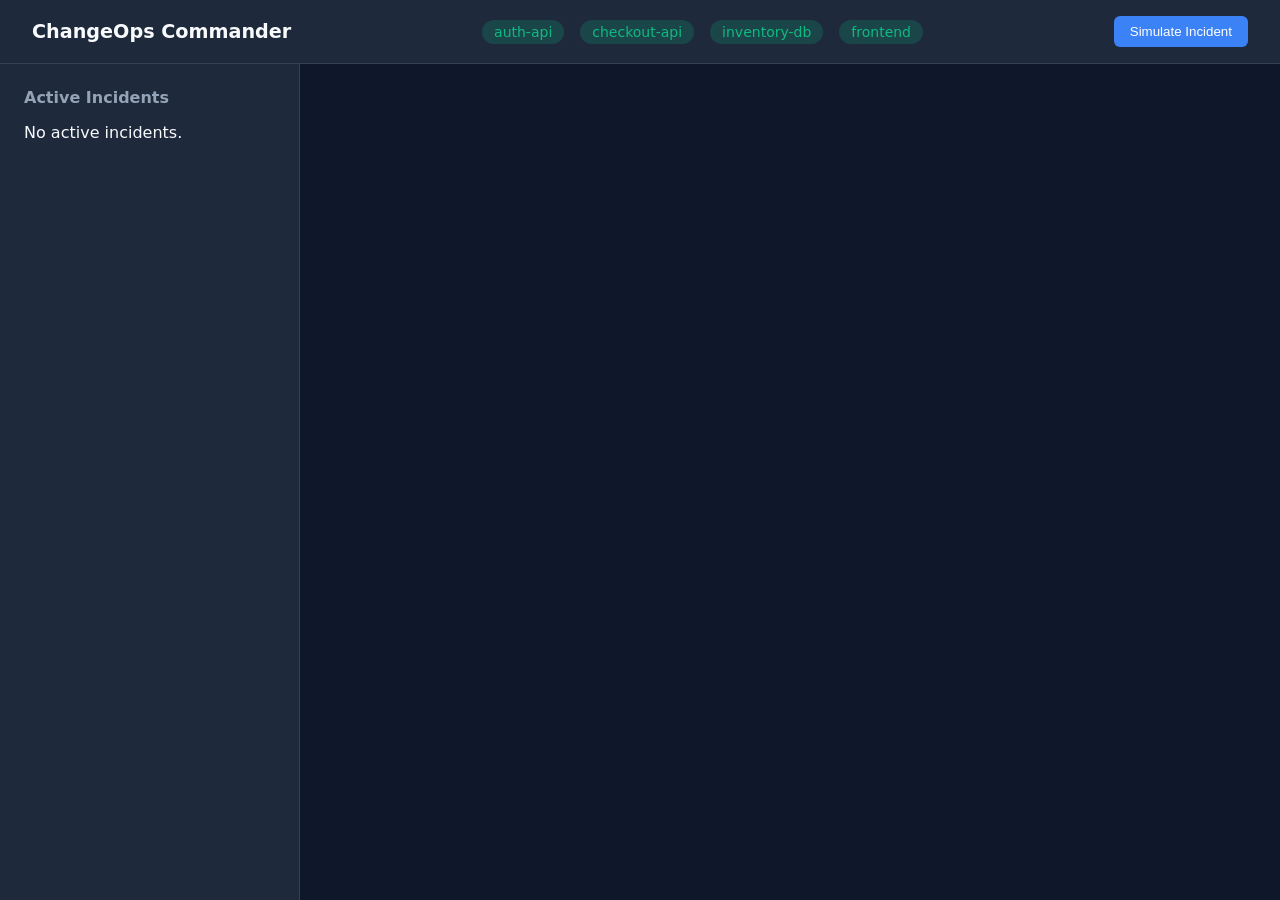
<file: index.html>
<!DOCTYPE html>
<html lang="en">
<head>
  <meta charset="UTF-8">
  <meta http-equiv="refresh" content="0; url=./ui/">
  <title>ChangeOps Commander</title>
  <link rel="canonical" href="./ui/">
</head>
<body>
  <p>Redirecting to <a href="./ui/">dashboard</a>…</p>
</body>
</html>
</file>
<file: ui/styles.css>
:root {
  --bg: #0f172a;
  --panel: #1e293b;
  --text: #f8fafc;
  --text-muted: #94a3b8;
  --border: #334155;
  --green: #10b981;
  --red: #ef4444;
  --blue: #3b82f6;
  --yellow: #f59e0b;
}

* { box-sizing: border-box; margin: 0; padding: 0; }

body {
  font-family: system-ui, -apple-system, sans-serif;
  background: var(--bg);
  color: var(--text);
  height: 100vh;
  display: flex;
  flex-direction: column;
}

header {
  display: flex;
  justify-content: space-between;
  align-items: center;
  padding: 1rem 2rem;
  background: var(--panel);
  border-bottom: 1px solid var(--border);
}

.logo { font-weight: bold; font-size: 1.2rem; }

.status-strip { display: flex; gap: 1rem; }
.service {
  padding: 0.25rem 0.75rem;
  border-radius: 999px;
  font-size: 0.875rem;
  font-weight: 500;
}
.service.green { background: rgba(16, 185, 129, 0.2); color: var(--green); }
.service.red { background: rgba(239, 68, 68, 0.2); color: var(--red); }

button {
  cursor: pointer;
  padding: 0.5rem 1rem;
  border-radius: 0.375rem;
  border: none;
  font-weight: 500;
  transition: opacity 0.2s;
}
button:hover { opacity: 0.9; }
.btn-primary { background: var(--blue); color: white; }
.btn-danger { background: var(--red); color: white; }
.btn-secondary { background: var(--border); color: var(--text); }

main {
  display: flex;
  flex: 1;
  overflow: hidden;
}

aside {
  width: 300px;
  border-right: 1px solid var(--border);
  padding: 1.5rem;
  background: var(--panel);
}
aside h2 { font-size: 1rem; margin-bottom: 1rem; color: var(--text-muted); }
#incident-list { list-style: none; }
.incident-item {
  padding: 1rem;
  background: var(--bg);
  border: 1px solid var(--border);
  border-radius: 0.5rem;
  margin-bottom: 0.5rem;
  cursor: pointer;
}
.incident-item.active { border-color: var(--blue); }
.incident-item .title { font-weight: 600; margin-bottom: 0.25rem; }
.incident-item .meta { font-size: 0.8rem; color: var(--text-muted); }

.workspace {
  flex: 1;
  padding: 2rem;
  overflow-y: auto;
  display: flex;
  flex-direction: column;
  gap: 2rem;
}

.hidden { display: none !important; }

.timeline h2 { font-size: 1.2rem; margin-bottom: 1.5rem; }
.events { display: flex; flex-direction: column; gap: 1rem; }
.event {
  display: flex;
  gap: 1rem;
  padding: 1rem;
  background: var(--panel);
  border-radius: 0.5rem;
  border-left: 4px solid var(--border);
}
.event.observe { border-color: var(--yellow); }
.event.tool { border-color: var(--blue); }
.event.propose { border-color: var(--red); }
.event.execute { border-color: var(--green); }

.event-time { font-size: 0.8rem; color: var(--text-muted); min-width: 60px; }
.event-content { flex: 1; }
.event-title { font-weight: 600; margin-bottom: 0.25rem; }
.event-detail { font-size: 0.9rem; color: var(--text-muted); }
.event-code {
  margin-top: 0.5rem;
  padding: 0.5rem;
  background: var(--bg);
  border-radius: 0.25rem;
  font-family: monospace;
  font-size: 0.85rem;
  color: var(--text-muted);
  white-space: pre-wrap;
}

.proposal {
  background: rgba(239, 68, 68, 0.1);
  border: 1px solid var(--red);
  padding: 1.5rem;
  border-radius: 0.5rem;
}
.proposal h3 { color: var(--red); margin-bottom: 1rem; }
.proposal p { margin-bottom: 1rem; }
.code-block {
  background: var(--bg);
  padding: 1rem;
  border-radius: 0.25rem;
  font-family: monospace;
  margin-bottom: 1rem;
}
.risk-badge {
  display: inline-block;
  padding: 0.25rem 0.5rem;
  background: var(--red);
  color: white;
  border-radius: 0.25rem;
  font-size: 0.8rem;
  font-weight: bold;
  margin-bottom: 1.5rem;
}
.actions { display: flex; gap: 1rem; }
</file>
